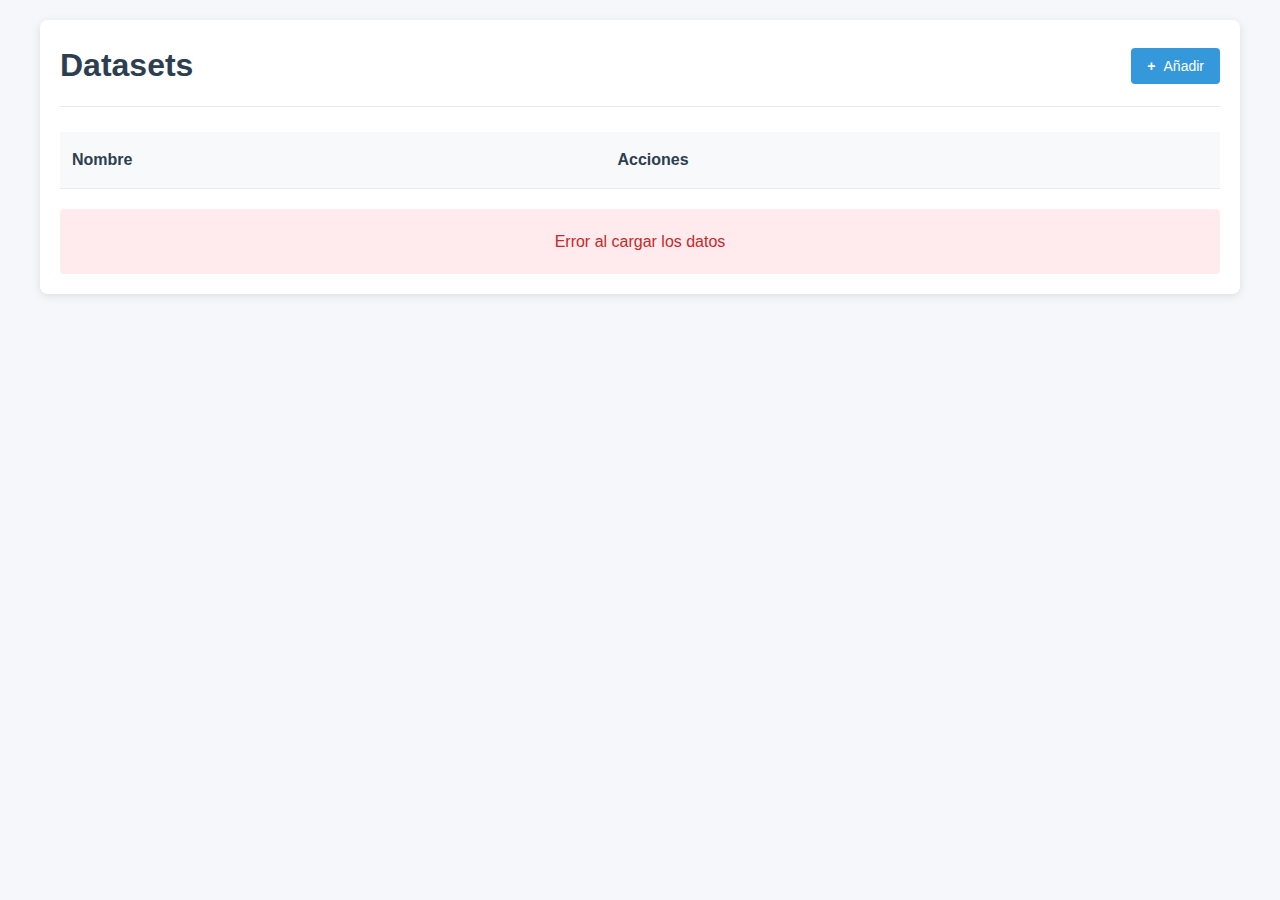
<file: front/index.html>
<!DOCTYPE html>
<html lang="es">
<head>
    <meta charset="UTF-8">
    <meta name="viewport" content="width=device-width, initial-scale=1.0">
    <title>Datasets</title>
    <link rel="stylesheet" href="styles/index.css">
</head>
<body>
    <div class="container">
        <header>
            <h1>Datasets</h1>
            <button id="addButton" class="btn btn-primary">
                <span class="icon">+</span> Añadir
            </button>
        </header>
        
        <div class="table-container">
            <table id="dataTable">
                <thead>
                    <tr>
                        <th>Nombre</th>
                        <th>Acciones</th> 
                    </tr>
                </thead>
                <tbody id="tableBody">
                    <!-- Los datos se cargarán dinámicamente -->
                </tbody>
            </table>
        </div>
        
        <div id="loadingMessage" class="loading">Cargando datos...</div>
        <div id="errorMessage" class="error hidden">Error al cargar los datos</div>
    </div>

    <script type="module" src="scripts/index.js"></script>
</body>
</html>
</file>
<file: front/styles/index.css>
/* Reset y estilos base */
* {
    box-sizing: border-box;
    margin: 0;
    padding: 0;
}

body {
    font-family: 'Segoe UI', Tahoma, Geneva, Verdana, sans-serif;
    background-color: #f5f7fa;
    color: #333;
    line-height: 1.6;
    padding: 20px;
}

/* Contenedor principal */
.container {
    max-width: 1200px;
    margin: 0 auto;
    background-color: white;
    border-radius: 8px;
    box-shadow: 0 2px 10px rgba(0, 0, 0, 0.1);
    padding: 20px;
}

/* Cabecera */
header {
    display: flex;
    justify-content: space-between;
    align-items: center;
    margin-bottom: 25px;
    padding-bottom: 15px;
    border-bottom: 1px solid #eaeaea;
}

h1 {
    color: #2c3e50;
    font-weight: 600;
}

/* Botones */
.btn {
    border: none;
    padding: 10px 16px;
    border-radius: 4px;
    cursor: pointer;
    font-size: 14px;
    font-weight: 500;
    transition: all 0.3s ease;
    display: flex;
    align-items: center;
    gap: 8px;
}

.btn-primary {
    background-color: #3498db;
    color: white;
}

.btn-primary:hover {
    background-color: #2980b9;
}

.btn-edit {
    background-color: #f39c12;
    color: white;
    padding: 6px 12px;
    font-size: 13px;
}

.btn-edit:hover {
    background-color: #e67e22;
}

.btn-delete {
    background-color: #e74c3c;
    color: white;
    padding: 6px 12px;
    font-size: 13px;
}

.btn-delete:hover {
    background-color: #c0392b;
}

.btn-view {
    background-color: #9b59b6;
    color: white;
    padding: 6px 12px;
    font-size: 13px;
}

.btn-view:hover {
    background-color: #8e44ad;
}

.icon {
    font-weight: bold;
}

/* Tabla */
.table-container {
    overflow-x: auto;
    margin-bottom: 20px;
}

table {
    width: 100%;
    border-collapse: collapse;
}

thead {
    background-color: #f8f9fa;
}

th {
    text-align: left;
    padding: 15px 12px;
    font-weight: 600;
    color: #2c3e50;
    border-bottom: 1px solid #eaeaea;
}

td {
    padding: 12px;
    border-bottom: 1px solid #f0f0f0;
}

tbody tr {
    transition: background-color 0.2s;
}

tbody tr:hover {
    background-color: #f8f9fa;
}

.actions-cell {
    display: flex;
    gap: 8px;
}

/* Estados */
.loading {
    text-align: center;
    padding: 20px;
    color: #7f8c8d;
}

.error {
    text-align: center;
    padding: 20px;
    background-color: #ffebee;
    color: #c62828;
    border-radius: 4px;
}

.hidden {
    display: none;
}

/* Responsive */
@media (max-width: 768px) {
    .container {
        padding: 15px;
    }
    
    header {
        flex-direction: column;
        align-items: flex-start;
        gap: 15px;
    }
    
    th, td {
        padding: 10px 8px;
    }
    
    .actions-cell {
        flex-direction: column;
    }
}
</file>
